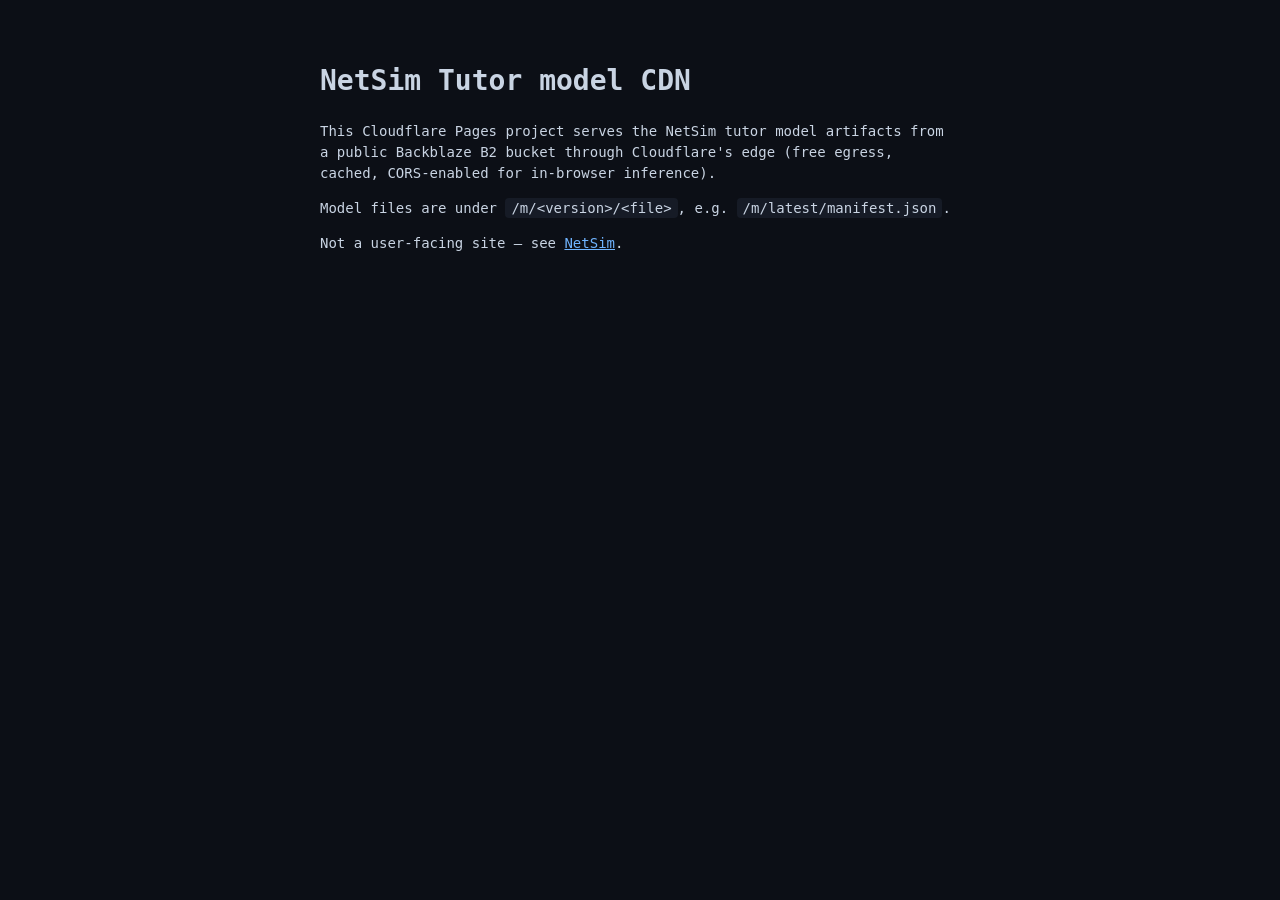
<file: ai/pages/public/index.html>
<!doctype html>
<html lang="en">
<head>
  <meta charset="utf-8" />
  <title>NetSim Tutor model CDN</title>
  <meta name="robots" content="noindex" />
  <style>
    body { font: 14px/1.5 ui-monospace, monospace; background: #0c0f16; color: #c9d4e3;
           max-width: 640px; margin: 60px auto; padding: 0 20px; }
    a { color: #6fb4ff; }
    code { background: #161b26; padding: 2px 6px; border-radius: 4px; }
  </style>
</head>
<body>
  <h1>NetSim Tutor model CDN</h1>
  <p>This Cloudflare Pages project serves the NetSim tutor model artifacts from a
     public Backblaze B2 bucket through Cloudflare's edge (free egress, cached,
     CORS-enabled for in-browser inference).</p>
  <p>Model files are under <code>/m/&lt;version&gt;/&lt;file&gt;</code>, e.g.
     <code>/m/latest/manifest.json</code>.</p>
  <p>Not a user-facing site &mdash; see <a href="https://netsim-lab.osc-fr1.scalingo.io">NetSim</a>.</p>
</body>
</html>
</file>
